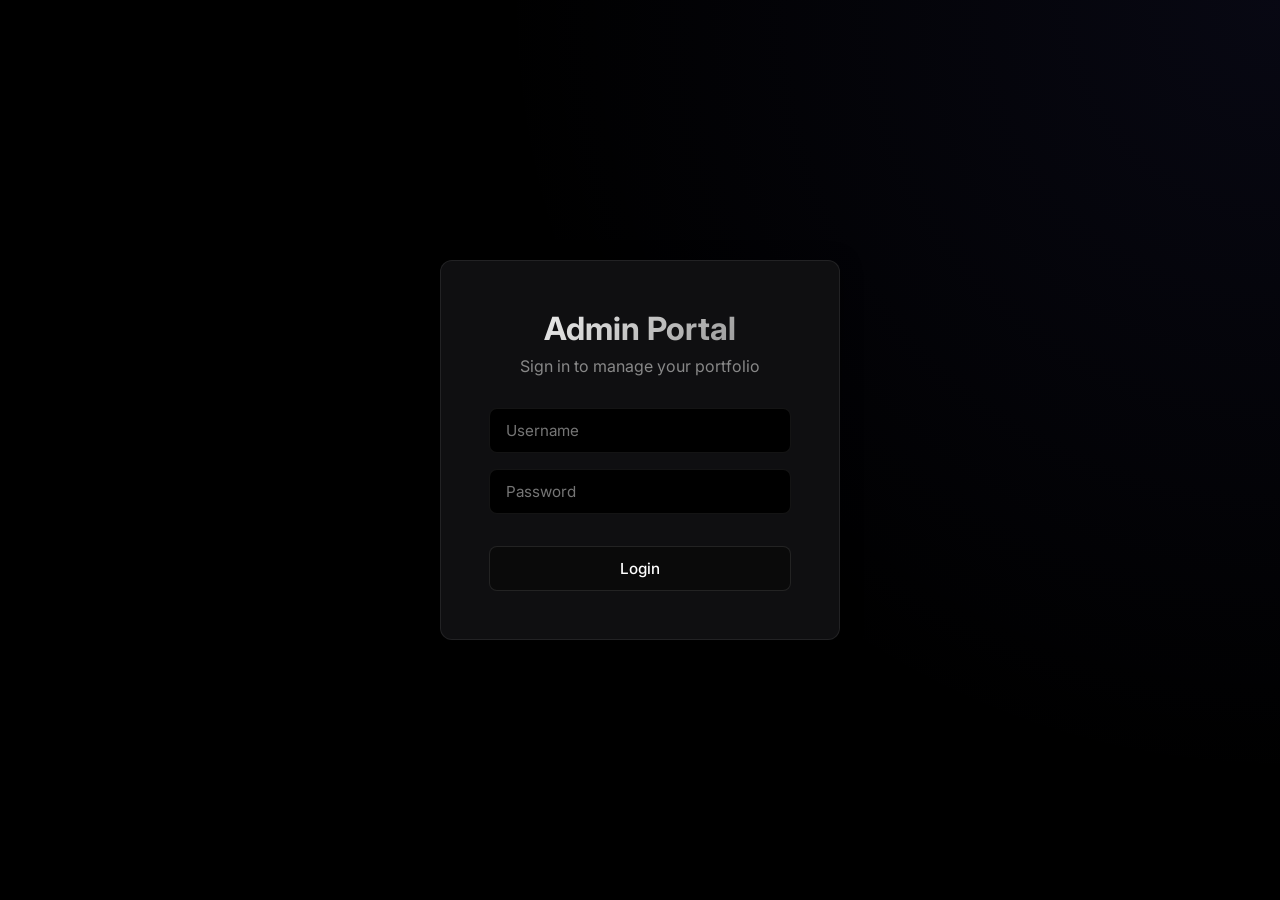
<file: login/index.html>
<!DOCTYPE html>
<html lang="en">
<head>
  <meta charset="UTF-8">
  <meta name="viewport" content="width=device-width, initial-scale=1.0">
  <title>Login | AZIZSY.</title>
  <link rel="icon" href="data:image/svg+xml,<svg xmlns='http://www.w3.org/2000/svg' viewBox='0 0 100 100'><rect width='100' height='100' rx='20' fill='%233b82f6'/><text x='50' y='72' font-family='sans-serif' font-size='65' font-weight='bold' fill='white' text-anchor='middle'>A</text></svg>">
  <link href="https://fonts.googleapis.com/css2?family=Inter:wght@400;500;600;700;800&display=swap" rel="stylesheet">
  <link rel="stylesheet" href="/assets/css/style.css">
</head>
<body>

  <!-- Custom Cursor -->
  <div class="cursor-dot" id="cursorDot"></div>
  <div class="cursor-ring" id="cursorRing"></div>

  <div class="auth-container">
    <div class="glass" style="padding: 3rem; max-width: 400px; width: 100%; text-align: center;">
      <h1 class="gradient-text" style="font-size: 2rem; margin-bottom: 0.5rem;">Admin Portal</h1>
      <p style="color: var(--text-secondary); margin-bottom: 2rem;">Sign in to manage your portfolio</p>

      <form id="loginForm" style="display: flex; flex-direction: column; gap: 1rem;">
        <input type="text" class="input" placeholder="Username" required>
        <input type="password" class="input" placeholder="Password" required>
        <button type="submit" class="btn" style="width: 100%; margin-top: 1rem;">Login</button>
      </form>
    </div>
  </div>

  <script>
    document.getElementById('loginForm').addEventListener('submit', function(e) {
      e.preventDefault();
      // Simulate successful login
      localStorage.setItem('faziz_admin_logged_in', 'true');
      window.location.href = '/dashboard';
    });
  </script>
  <script src="/assets/js/script.js"></script>
</body>
</html>
</file>
<file: assets/css/style.css>
@import url('https://fonts.googleapis.com/css2?family=Inter:wght@300;400;500;600;700;800&display=swap');

:root {
  --bg-primary: #000000;
  --bg-secondary: #0a0a0a;
  --bg-card: #0f0f11;
  --text-primary: #ffffff;
  --text-secondary: #888888;
  --accent-blue: #3b82f6;
  --accent-purple: #8b5cf6;
  --accent-glow: rgba(59, 130, 246, 0.15);
  --border: rgba(255, 255, 255, 0.08);
  --font-sans: 'Inter', system-ui, -apple-system, sans-serif;
}

/* Light Mode Overrides */
:root.light-mode {
  --bg-primary: #f8fafc;
  --bg-secondary: #f1f5f9;
  --bg-card: #ffffff;
  --text-primary: #0f172a;
  --text-secondary: #475569;
  --accent-glow: rgba(59, 130, 246, 0.2);
  --border: rgba(0, 0, 0, 0.08);
}

:root.light-mode .navbar {
  background: rgba(255, 255, 255, 0.3);
  backdrop-filter: blur(24px);
  -webkit-backdrop-filter: blur(24px);
  border-bottom: 1px solid rgba(0, 0, 0, 0.05);
}

:root.light-mode .btn {
  border-color: rgba(0, 0, 0, 0.1);
  color: var(--text-primary);
}

:root.light-mode .profile-fade {
  background: linear-gradient(to top, var(--bg-primary) 0%, transparent 100%);
}

:root.light-mode .gradient-text {
  background: linear-gradient(135deg, #0f172a 0%, var(--accent-blue) 100%);
  -webkit-background-clip: text;
  -webkit-text-fill-color: transparent;
}

:root.light-mode .glass {
  box-shadow: 0 4px 20px rgba(0, 0, 0, 0.06);
}

:root.light-mode .input {
  background: #ffffff;
  color: var(--text-primary);
}

:root.light-mode .cursor-dot {
  background: #0f172a;
}
:root.light-mode .cursor-ring {
  border-color: rgba(15, 23, 42, 0.5);
}

* {
  margin: 0;
  padding: 0;
  box-sizing: border-box;
}

html {
  scroll-behavior: smooth;
}

body {
  background-color: var(--bg-primary);
  color: var(--text-primary);
  font-family: var(--font-sans);
  overflow-x: hidden;
  cursor: none;
  -webkit-font-smoothing: antialiased;
  -moz-osx-font-smoothing: grayscale;
}

a { color: inherit; text-decoration: none; cursor: none; }
button, input, textarea { cursor: none; font-family: inherit; }

/* =====================================
   CUSTOM CURSOR
   ===================================== */
.cursor-dot {
  position: fixed;
  top: 0;
  left: 0;
  width: 8px;
  height: 8px;
  background: #fff;
  border-radius: 50%;
  pointer-events: none;
  z-index: 99999;
  will-change: left, top;
}

.cursor-ring {
  position: fixed;
  top: 0;
  left: 0;
  width: 36px;
  height: 36px;
  border: 1.5px solid rgba(255, 255, 255, 0.5);
  border-radius: 50%;
  pointer-events: none;
  z-index: 99998;
  will-change: left, top;
  transition: width 0.3s ease, height 0.3s ease, border-color 0.3s ease, background-color 0.3s ease;
}

.cursor-ring.hovering {
  width: 56px;
  height: 56px;
  border-color: var(--accent-blue);
  background: rgba(59, 130, 246, 0.05);
}

/* =====================================
   SCROLLBAR
   ===================================== */
::-webkit-scrollbar { width: 6px; }
::-webkit-scrollbar-track { background: transparent; }
::-webkit-scrollbar-thumb { background: rgba(255,255,255,0.08); border-radius: 3px; }
::-webkit-scrollbar-thumb:hover { background: rgba(255,255,255,0.15); }

/* =====================================
   SURFACES & CARDS
   ===================================== */
.glass {
  background: var(--bg-card);
  border: 1px solid var(--border);
  border-radius: 12px;
  box-shadow: 0 4px 20px rgba(0, 0, 0, 0.5);
  transition: all 0.3s ease;
}

.gradient-text {
  background: linear-gradient(135deg, #ffffff 0%, var(--text-secondary) 100%);
  -webkit-background-clip: text;
  -webkit-text-fill-color: transparent;
  background-clip: text;
}

.neon-text {
  background: linear-gradient(135deg, var(--accent-blue) 0%, var(--accent-purple) 100%);
  -webkit-background-clip: text;
  -webkit-text-fill-color: transparent;
  background-clip: text;
  text-shadow: 0 0 20px rgba(139, 92, 246, 0.3);
}

/* =====================================
   UTILITIES
   ===================================== */
.container {
  max-width: 1100px;
  margin: 0 auto;
  padding: 0 2rem;
}

.btn {
  display: inline-flex;
  align-items: center;
  justify-content: center;
  gap: 0.5rem;
  padding: 0.75rem 1.75rem;
  border-radius: 8px;
  font-weight: 500;
  font-size: 0.95rem;
  border: 1px solid rgba(255, 255, 255, 0.1);
  background: var(--bg-secondary);
  color: #fff;
  transition: all 0.3s ease;
  letter-spacing: 0.01em;
  position: relative;
  overflow: hidden;
}

.btn::before {
  content: '';
  position: absolute;
  top: 0; left: 0; right: 0; bottom: 0;
  background: linear-gradient(135deg, rgba(59,130,246,0.1), rgba(139,92,246,0.1));
  opacity: 0;
  transition: opacity 0.3s ease;
}

.btn:hover {
  transform: translateY(-2px);
  border-color: var(--accent-purple);
  box-shadow: 0 4px 15px var(--accent-glow);
}

.btn:hover::before {
  opacity: 1;
}

.input {
  width: 100%;
  padding: 0.75rem 1rem;
  background: #000;
  border: 1px solid var(--border);
  border-radius: 8px;
  color: var(--text-primary);
  font-size: 0.95rem;
  outline: none;
  transition: all 0.3s ease;
}

.input:focus {
  border-color: var(--accent-blue);
  box-shadow: 0 0 0 2px rgba(59, 130, 246, 0.2);
}

/* =====================================
   SCROLL REVEAL ANIMATIONS
   ===================================== */
.reveal {
  opacity: 0;
  transform: translateY(40px);
  transition: opacity 0.8s ease, transform 0.8s ease;
}

.reveal.visible {
  opacity: 1;
  transform: translateY(0);
}

.reveal-left {
  opacity: 0;
  transform: translateX(-60px);
  transition: opacity 0.8s ease, transform 0.8s ease;
}

.reveal-left.visible {
  opacity: 1;
  transform: translateX(0);
}

.reveal-right {
  opacity: 0;
  transform: translateX(60px);
  transition: opacity 0.8s ease, transform 0.8s ease;
}

.reveal-right.visible {
  opacity: 1;
  transform: translateX(0);
}

.reveal-scale {
  opacity: 0;
  transform: scale(0.85);
  transition: opacity 0.8s ease, transform 0.8s ease;
}

.reveal-scale.visible {
  opacity: 1;
  transform: scale(1);
}

/* =====================================
   HERO ENTRY ANIMATIONS
   ===================================== */
@keyframes heroFadeUp {
  from { opacity: 0; transform: translateY(50px); }
  to { opacity: 1; transform: translateY(0); }
}

@keyframes heroPulse {
  0%, 100% { transform: scale(1); opacity: 0.15; }
  50% { transform: scale(1.3); opacity: 0.3; }
}

@keyframes float {
  0%, 100% { transform: translateY(0); }
  50% { transform: translateY(-12px); }
}

@keyframes profileGlow {
  0%, 100% { opacity: 0.4; transform: scale(1); }
  50% { opacity: 0.7; transform: scale(1.05); }
}

@keyframes gradientShift {
  0% { background-position: 0% 50%; }
  50% { background-position: 100% 50%; }
  100% { background-position: 0% 50%; }
}

@keyframes borderGlow {
  0%, 100% { border-color: rgba(99, 102, 241, 0.2); }
  50% { border-color: rgba(99, 102, 241, 0.5); }
}

/* =====================================
   NAV
   ===================================== */
.navbar {
  position: fixed;
  top: 0;
  width: 100%;
  padding: 1.25rem 0;
  z-index: 1000;
  background: rgba(10, 10, 15, 0.6);
  backdrop-filter: blur(16px);
  -webkit-backdrop-filter: blur(16px);
  border-bottom: 1px solid transparent;
  transition: border-color 0.3s ease, padding 0.3s ease;
}

.navbar.scrolled {
  border-bottom-color: var(--border);
  padding: 0.85rem 0;
}

.nav-inner {
  display: flex;
  justify-content: space-between;
  align-items: center;
}

.nav-logo {
  font-weight: 800;
  font-size: 1.5rem;
  letter-spacing: -0.02em;
}

.nav-links {
  display: flex;
  gap: 2.5rem;
}

.nav-links a {
  color: var(--text-secondary);
  font-weight: 500;
  font-size: 0.95rem;
  position: relative;
  transition: color 0.3s ease;
}

.nav-links a::after {
  content: '';
  position: absolute;
  bottom: -4px;
  left: 0;
  width: 0;
  height: 2px;
  background: linear-gradient(90deg, var(--accent-blue), var(--accent-purple));
  border-radius: 1px;
  transition: width 0.3s ease;
}

.nav-links a:hover,
.nav-links a.active {
  color: var(--text-primary);
}

.nav-links a:hover::after,
.nav-links a.active::after {
  width: 100%;
}


/* =====================================
   HERO
   ===================================== */
.hero {
  min-height: 100vh;
  display: flex;
  flex-direction: column;
  align-items: center;
  justify-content: center;
  position: relative;
  text-align: center;
  overflow: hidden;
  padding-top: 5rem;
  padding-bottom: 0;
}

.hero-orb {
  position: absolute;
  border-radius: 50%;
  filter: blur(120px);
  z-index: 0;
  animation: heroPulse 8s ease-in-out infinite;
}

.hero-orb-1 {
  width: 500px;
  height: 500px;
  background: var(--accent-blue);
  top: 10%;
  left: 25%;
  opacity: 0.1;
}

.hero-orb-2 {
  width: 350px;
  height: 350px;
  background: var(--accent-purple);
  bottom: 15%;
  right: 20%;
  opacity: 0.08;
  animation-delay: 3s;
}

.hero-content {
  position: relative;
  z-index: 1;
  max-width: 800px;
  padding: 2rem;
}

.hero-content .hero-name {
  font-size: clamp(1.2rem, 3vw, 1.8rem);
  font-weight: 600;
  margin-bottom: 0.5rem;
  animation: heroFadeUp 1s ease-out forwards;
  opacity: 0;
}

.hero-content h1 {
  font-size: clamp(2.5rem, 6vw, 4.5rem);
  font-weight: 800;
  line-height: 1.08;
  margin-bottom: 1.5rem;
  letter-spacing: -0.03em;
  animation: heroFadeUp 1s ease-out forwards;
  opacity: 0;
}

.hero-content p {
  font-size: 1.2rem;
  color: var(--text-secondary);
  margin-bottom: 2.5rem;
  line-height: 1.6;
  animation: heroFadeUp 1s ease-out 0.2s forwards;
  opacity: 0;
}

.hero-cta {
  animation: heroFadeUp 1s ease-out 0.4s forwards;
  opacity: 0;
}

/* =====================================
   HERO SHOWCASE (Profile + Experience Grid)
   ===================================== */
.hero-showcase {
  position: relative;
  z-index: 1;
  display: flex;
  align-items: flex-end;
  justify-content: center;
  gap: 2rem;
  max-width: 960px;
  width: 100%;
  padding: 0 2rem;
  margin-top: 1.5rem;
  animation: heroFadeUp 1s ease-out 0.6s forwards;
  opacity: 0;
}

/* ── Profile Card (Natural Cutout) ── */
.profile-card {
  position: relative;
  display: flex;
  flex-direction: column;
  align-items: center;
  flex-shrink: 0;
  width: 280px;
}

.profile-photo {
  position: relative;
  width: 100%;
  height: 380px;
  overflow: hidden;
  z-index: 1;
  transition: transform 0.4s ease;
}

.profile-photo:hover {
  transform: scale(1.03);
}

.profile-img {
  position: absolute;
  top: 0;
  left: 0;
  width: 100%;
  height: 100%;
  object-fit: cover;
  object-position: top center;
  opacity: 0;
  transition: opacity 0.5s ease;
  pointer-events: none;
}

.profile-img.active {
  opacity: 1;
}

/* Gradient fade at the bottom — smooth cutoff */
.profile-fade {
  position: absolute;
  bottom: 0;
  left: 0;
  width: 100%;
  height: 120px;
  background: linear-gradient(to top, #000000 0%, transparent 100%);
  pointer-events: none;
  z-index: 2;
}

.profile-dots {
  display: flex;
  gap: 10px;
  margin-top: 0.75rem;
  z-index: 1;
}

.profile-dot {
  width: 10px;
  height: 10px;
  border-radius: 50%;
  background: rgba(255, 255, 255, 0.15);
  border: 1.5px solid rgba(255, 255, 255, 0.2);
  cursor: pointer;
  transition: all 0.3s ease;
}

.profile-dot:hover {
  background: rgba(59, 130, 246, 0.4);
  border-color: var(--accent-blue);
  transform: scale(1.3);
}

.profile-dot.active {
  background: var(--accent-blue);
  border-color: var(--accent-blue);
  box-shadow: 0 0 8px rgba(59, 130, 246, 0.5);
}

/* ── Experience Grid ── */
.exp-grid {
  display: grid;
  grid-template-columns: repeat(2, 1fr);
  gap: 0.85rem;
  flex: 0.85;
  max-width: 420px;
  align-self: center;
}

.exp-grid-item {
  position: relative;
  border-radius: 14px;
  overflow: hidden;
  aspect-ratio: 4 / 3;
  border: 1px solid var(--border);
  background: var(--bg-card);
  transition: transform 0.4s cubic-bezier(0.175, 0.885, 0.32, 1.275),
              box-shadow 0.4s ease,
              border-color 0.4s ease,
              z-index 0s;
  z-index: 1;
}

.exp-grid-item:hover {
  transform: scale(1.1);
  z-index: 10;
  border-color: var(--accent-purple);
  box-shadow: 0 20px 60px rgba(139, 92, 246, 0.25), 0 0 0 1px rgba(139, 92, 246, 0.3);
}

.exp-grid-item img {
  width: 100%;
  height: 100%;
  object-fit: cover;
  transition: transform 0.5s ease;
}

.exp-grid-item:hover img {
  transform: scale(1.1);
}

.exp-grid-overlay {
  position: absolute;
  inset: 0;
  background: linear-gradient(180deg, transparent 40%, rgba(0, 0, 0, 0.8) 100%);
  display: flex;
  align-items: flex-end;
  padding: 0.85rem;
  opacity: 0;
  transition: opacity 0.4s ease;
}

.exp-grid-item:hover .exp-grid-overlay {
  opacity: 1;
}

.exp-grid-overlay span {
  color: #fff;
  font-size: 0.8rem;
  font-weight: 600;
  letter-spacing: 0.05em;
  text-transform: uppercase;
}

/* ── Wave Curve Divider ── */
.hero-wave {
  position: absolute;
  bottom: -2px;
  left: 0;
  width: 100%;
  z-index: 2;
  line-height: 0;
}

.hero-wave svg {
  width: 100%;
  height: 100px;
  display: block;
}

/* =====================================
   EXPERIENCE
   ===================================== */
.section {
  padding: 7rem 0;
  position: relative;
}

.section-header {
  text-align: center;
  margin-bottom: 4rem;
}

.section-header h2 {
  font-size: clamp(2rem, 4vw, 3rem);
  font-weight: 700;
  margin-bottom: 1rem;
  letter-spacing: -0.02em;
}

.section-header p {
  color: var(--text-secondary);
  font-size: 1.1rem;
  max-width: 600px;
  margin: 0 auto;
}

.filter-bar {
  display: flex;
  flex-wrap: wrap;
  gap: 0.75rem;
  padding: 0.75rem 1rem;
  margin-bottom: 2.5rem;
  border-radius: 99px;
  justify-content: center;
  align-items: center;
  background: rgba(255, 255, 255, 0.02);
  border: 1px solid rgba(255, 255, 255, 0.05);
}

.filter-group {
  display: flex;
  align-items: center;
  gap: 0.5rem;
  padding: 0.35rem 0.85rem;
  border-radius: 99px;
  background: rgba(255, 255, 255, 0.03);
  border: 1px solid transparent;
  transition: all 0.3s ease;
}

.filter-group:hover, .filter-group:focus-within {
  background: rgba(255, 255, 255, 0.08);
  border-color: rgba(255, 255, 255, 0.1);
}

.filter-group svg {
  color: var(--text-secondary);
}

.filter-select {
  padding: 0.2rem 1.25rem 0.2rem 0;
  border-radius: 0;
  background: transparent;
  color: var(--text-primary);
  border: none;
  font-family: 'Inter', sans-serif;
  font-size: 0.85rem;
  font-weight: 500;
  cursor: pointer;
  appearance: none;
  background-image: url("data:image/svg+xml;charset=UTF-8,%3csvg xmlns='http://www.w3.org/2000/svg' viewBox='0 0 24 24' fill='none' stroke='%2394a3b8' stroke-width='2' stroke-linecap='round' stroke-linejoin='round'%3e%3cpolyline points='6 9 12 15 18 9'%3e%3c/polyline%3e%3c/svg%3e");
  background-repeat: no-repeat;
  background-position: right center;
  background-size: 1em;
}

.filter-select:hover, .filter-select:focus {
  outline: none;
}

.filter-select option {
  background-color: var(--bg-primary, #0f172a);
  color: var(--text-primary, #ffffff);
}

:root.light-mode .filter-bar {
  background: rgba(0, 0, 0, 0.02);
  border-color: rgba(0, 0, 0, 0.05);
}

:root.light-mode .filter-group {
  background: rgba(0, 0, 0, 0.03);
}

:root.light-mode .filter-group:hover, :root.light-mode .filter-group:focus-within {
  background: rgba(0, 0, 0, 0.06);
  border-color: rgba(0, 0, 0, 0.1);
}

:root.light-mode .filter-select {
  background-image: url("data:image/svg+xml;charset=UTF-8,%3csvg xmlns='http://www.w3.org/2000/svg' viewBox='0 0 24 24' fill='none' stroke='%2364748b' stroke-width='2' stroke-linecap='round' stroke-linejoin='round'%3e%3cpolyline points='6 9 12 15 18 9'%3e%3c/polyline%3e%3c/svg%3e");
}

:root.light-mode .filter-select option {
  background-color: #ffffff;
  color: #0f172a;
}

.experience-list {
  display: flex;
  flex-direction: column;
  gap: 1.5rem;
}

.exp-card {
  padding: 0;
  overflow: hidden;
  transition: transform 0.4s ease, box-shadow 0.4s ease, border-color 0.4s ease;
}

.exp-card:hover {
  transform: translateY(-4px);
  box-shadow: 0 10px 40px rgba(0, 0, 0, 0.5);
  border-color: var(--accent-blue);
}

.exp-card-inner {
  display: flex;
  gap: 0;
}

.exp-image {
  width: 240px;
  min-height: 200px;
  flex-shrink: 0;
  overflow: hidden;
  position: relative;
}

.exp-image img {
  width: 100%;
  height: 100%;
  object-fit: cover;
  transition: transform 0.5s ease;
}

.exp-card:hover .exp-image img {
  transform: scale(1.08);
}

.exp-body {
  padding: 2rem 2.5rem;
  display: flex;
  flex-direction: column;
  justify-content: center;
  flex: 1;
}

.exp-header {
  display: flex;
  justify-content: space-between;
  align-items: flex-start;
  flex-wrap: wrap;
  gap: 1rem;
  margin-bottom: 0.5rem;
}

.exp-title {
  font-size: 1.35rem;
  font-weight: 600;
  color: var(--text-primary);
}

.exp-company {
  font-size: 1.1rem;
  font-weight: 400;
  margin-top: 0.25rem;
}

.exp-location {
  display: flex;
  align-items: center;
  gap: 0.4rem;
  color: var(--text-secondary);
  font-size: 0.9rem;
  margin-bottom: 0.75rem;
}

.exp-location svg {
  opacity: 0.6;
}

.exp-date {
  padding: 0.4rem 1rem;
  background: rgba(255, 255, 255, 0.05);
  border: 1px solid rgba(255, 255, 255, 0.1);
  border-radius: 9999px;
  font-size: 0.85rem;
  color: var(--text-secondary);
  font-weight: 500;
  white-space: nowrap;
}

.exp-desc {
  color: var(--text-secondary);
  line-height: 1.7;
}

.exp-categories {
  display: flex;
  flex-wrap: wrap;
  gap: 0.5rem;
  margin-top: 0.75rem;
  margin-bottom: 0.5rem;
}

.exp-category-badge {
  background: var(--accent-glow);
  color: var(--accent-blue);
  padding: 0.25rem 0.7rem;
  border-radius: 9999px;
  font-size: 0.75rem;
  font-weight: 600;
  border: 1px solid rgba(59, 130, 246, 0.2);
  white-space: nowrap;
}

/* =====================================
   MODAL POPUP
   ===================================== */
.modal-overlay {
  position: fixed;
  top: 0;
  left: 0;
  width: 100%;
  height: 100%;
  background: rgba(10, 10, 15, 0.85);
  backdrop-filter: blur(8px);
  z-index: 10000;
  display: flex;
  align-items: center;
  justify-content: center;
  opacity: 0;
  visibility: hidden;
  transition: all 0.4s ease;
}

.modal-overlay.active {
  opacity: 1;
  visibility: visible;
}

.modal-content {
  position: relative;
  width: 90%;
  max-width: 800px;
  max-height: 90vh;
  overflow-y: auto;
  transform: translateY(30px) scale(0.95);
  transition: all 0.4s cubic-bezier(0.175, 0.885, 0.32, 1.275);
}

.modal-overlay.active .modal-content {
  transform: translateY(0) scale(1);
}

.modal-close {
  position: absolute;
  top: 15px;
  right: 20px;
  width: 40px;
  height: 40px;
  background: rgba(15, 15, 20, 0.75);
  backdrop-filter: blur(8px);
  -webkit-backdrop-filter: blur(8px);
  border: 1px solid rgba(255, 255, 255, 0.2);
  border-radius: 50%;
  color: #ffffff;
  font-size: 1.5rem;
  line-height: 1;
  display: flex;
  align-items: center;
  justify-content: center;
  z-index: 10;
  cursor: pointer;
  transition: all 0.3s ease;
}

.modal-close:hover {
  background: rgba(239, 68, 68, 0.85);
  border-color: #ef4444;
  color: #ffffff;
  transform: scale(1.1);
}

.modal-body {
  display: flex;
  flex-direction: column;
}

.modal-gallery {
  width: 100%;
  display: flex;
  overflow-x: auto;
  gap: 1rem;
  padding: 1.5rem 1.5rem 0 1.5rem;
  scroll-snap-type: x mandatory;
}

.modal-gallery::-webkit-scrollbar {
  height: 8px;
}

.modal-gallery::-webkit-scrollbar-track {
  background: transparent;
}

.modal-gallery::-webkit-scrollbar-thumb {
  background: rgba(255, 255, 255, 0.1);
  border-radius: 4px;
}

.modal-gallery img {
  width: 100%;
  max-height: 400px;
  object-fit: contain;
  border-radius: 8px;
  flex: 0 0 100%;
  scroll-snap-align: start;
}

.modal-details {
  padding: 3rem;
}

/* =====================================
   CONTACT
   ===================================== */
.contact-section {
  padding: 7rem 0;
  min-height: 70vh;
  display: flex;
  flex-direction: column;
  align-items: center;
  justify-content: center;
}

.contact-card {
  max-width: 550px;
  width: 100%;
  padding: 3.5rem 3rem;
  text-align: center;
  animation: borderGlow 4s ease-in-out infinite;
}

.contact-card h2 {
  font-size: 2.2rem;
  font-weight: 700;
  margin-bottom: 0.75rem;
  letter-spacing: -0.02em;
}

.contact-card > p {
  color: var(--text-secondary);
  margin-bottom: 2rem;
  line-height: 1.5;
}

.contact-form {
  display: flex;
  flex-direction: column;
  gap: 1rem;
  text-align: left;
}

.contact-form label {
  font-size: 0.85rem;
  color: var(--text-secondary);
  font-weight: 500;
  margin-bottom: 0.35rem;
  display: block;
}

/* =====================================
   SOCIAL LINKS
   ===================================== */
.social-links {
  display: flex;
  justify-content: center;
  gap: 1.5rem;
  margin-top: 2rem;
  position: relative;
  z-index: 10;
}

.social-btn {
  display: flex;
  align-items: center;
  justify-content: center;
  width: 50px;
  height: 50px;
  border-radius: 50%;
  background: var(--bg-secondary);
  border: 1px solid var(--border);
  color: var(--text-secondary);
  transition: all 0.3s cubic-bezier(0.175, 0.885, 0.32, 1.275);
}

.social-btn:hover {
  transform: translateY(-5px) scale(1.1);
  border-color: var(--accent-blue);
  box-shadow: 0 10px 20px var(--accent-glow);
  color: #fff;
  background: linear-gradient(135deg, rgba(59,130,246,0.1), rgba(139,92,246,0.1));
}

.social-btn:active {
  transform: scale(0.9);
  transition: transform 0.1s ease;
}

/* =====================================
   FOOTER
   ===================================== */
.footer {
  padding: 3rem 0;
  text-align: center;
  border-top: 1px solid var(--border);
}

.footer p {
  color: var(--text-secondary);
  font-size: 0.9rem;
}

/* =====================================
   DASHBOARD / LOGIN
   ===================================== */
.auth-container {
  min-height: 100vh;
  display: flex;
  align-items: center;
  justify-content: center;
  background: radial-gradient(circle at top right, rgba(99,102,241,0.08), transparent 50%);
}

.dashboard-layout {
  display: flex;
  min-height: 100vh;
}

.sidebar {
  width: 260px;
  background: var(--bg-secondary);
  border-right: 1px solid var(--border);
  padding: 2rem 1.25rem;
  display: flex;
  flex-direction: column;
  position: sticky;
  top: 0;
  height: 100vh;
  overflow-y: auto;
}

.sidebar h2 {
  padding: 0 0.75rem;
  margin-bottom: 2rem;
  font-size: 1.4rem;
}

.sidebar nav {
  display: flex;
  flex-direction: column;
  gap: 0.25rem;
  flex: 1;
}

.sidebar a {
  padding: 0.8rem 1rem;
  border-radius: 0.5rem;
  color: var(--text-secondary);
  transition: all 0.25s ease;
  font-size: 0.9rem;
  font-weight: 500;
}

.sidebar a:hover, .sidebar a.active {
  background: rgba(59, 130, 246, 0.08);
  color: var(--text-primary);
}

.sidebar a.active {
  border-left: 2px solid var(--accent-blue);
}

.main-content {
  flex: 1;
  padding: 2.5rem 3rem;
  overflow-y: auto;
  background: radial-gradient(ellipse at top right, rgba(59,130,246,0.03), transparent 60%);
}

/* =====================================
   PARTICLES CANVAS
   ===================================== */
#particles-canvas {
  position: fixed;
  top: 0;
  left: 0;
  width: 100%;
  height: 100%;
  z-index: -1;
  pointer-events: none;
}

/* =====================================
   RESPONSIVE
   ===================================== */
@media (max-width: 768px) {
  body { cursor: auto; }
  a, button, input, textarea { cursor: auto; }
  .cursor-dot, .cursor-ring { display: none !important; }
  .nav-links { gap: 1.5rem; }
  .nav-links a { font-size: 0.85rem; }
  .hero-showcase { flex-direction: column; align-items: center; gap: 1.5rem; }
  .profile-card { width: 220px; }
  .profile-photo { height: 300px; }
  .exp-grid { width: 100%; }
  .exp-card-inner { flex-direction: column; }
  .exp-image { width: 100%; min-height: 180px; }
  .exp-body { padding: 1.5rem; }
  .contact-card { padding: 2rem 1.5rem; }
  .dashboard-layout { flex-direction: column; }
  .sidebar { width: 100%; height: auto; position: relative; border-right: none; border-bottom: 1px solid var(--border); flex-direction: row; align-items: center; padding: 1rem; }
  .sidebar h2 { margin-bottom: 0; margin-right: auto; }
  .sidebar nav { flex-direction: row; flex: 0; gap: 0.5rem; }
  .sidebar a { padding: 0.5rem 0.75rem; font-size: 0.8rem; }
  .main-content { padding: 1.5rem; }

}

/* Theme Toggle String Icons */
.moon-icon { display: block; }
.sun-icon { display: none; }

:root.light-mode .moon-icon { display: none; }
:root.light-mode .sun-icon { display: block; }

@media (max-width: 480px) {
  .nav-links { gap: 1rem; }
  .exp-header { flex-direction: column; }
  .profile-card { width: 180px; }
  .profile-photo { height: 250px; }
  .exp-grid { grid-template-columns: 1fr; }
}

/* =====================================
   PROJECTS & CERTIFICATES SECTIONS
   ===================================== */
.section-badge {
  display: inline-block;
  padding: 0.35rem 0.95rem;
  font-size: 0.75rem;
  font-weight: 700;
  letter-spacing: 0.14em;
  text-transform: uppercase;
  color: var(--accent-blue);
  background: rgba(59, 130, 246, 0.1);
  border: 1px solid rgba(59, 130, 246, 0.25);
  border-radius: 9999px;
  margin-bottom: 0.85rem;
  box-shadow: 0 0 15px rgba(59, 130, 246, 0.12);
}

/* ── Projects & Certificates Section Sizing ── */
#projects.section,
#certificates.section {
  padding: 4.5rem 0;
}

#projects .section-header,
#certificates .section-header {
  margin-bottom: 2rem;
}

.project-filter-bar {
  display: flex;
  flex-wrap: wrap;
  justify-content: center;
  gap: 0.5rem;
  margin-bottom: 2rem;
}

.filter-tab {
  padding: 0.4rem 1.1rem;
  border-radius: 9999px;
  background: rgba(255, 255, 255, 0.03);
  border: 1px solid var(--border);
  color: var(--text-secondary);
  font-size: 0.8rem;
  font-weight: 500;
  cursor: pointer;
  transition: all 0.3s cubic-bezier(0.16, 1, 0.3, 1);
}

.filter-tab:hover {
  color: var(--text-primary);
  border-color: rgba(59, 130, 246, 0.4);
  background: rgba(59, 130, 246, 0.08);
  transform: translateY(-2px);
}

.filter-tab.active {
  color: #ffffff;
  background: linear-gradient(135deg, var(--accent-blue), var(--accent-purple));
  border-color: transparent;
  box-shadow: 0 4px 15px rgba(59, 130, 246, 0.35);
}

/* ── Projects Grid & Card ── */
.projects-grid {
  display: grid;
  grid-template-columns: repeat(4, 1fr);
  gap: 1.25rem;
}

.project-card {
  display: flex;
  flex-direction: column;
  border-radius: 12px;
  overflow: hidden;
  background: var(--bg-card);
  border: 1px solid var(--border);
  transition: all 0.35s cubic-bezier(0.16, 1, 0.3, 1);
  position: relative;
}

.project-card:hover {
  transform: translateY(-5px);
  border-color: rgba(139, 92, 246, 0.45);
  box-shadow: 0 14px 30px rgba(0, 0, 0, 0.4), 0 0 20px rgba(139, 92, 246, 0.12);
}

.project-thumb-wrap {
  position: relative;
  width: 100%;
  aspect-ratio: 16 / 10;
  overflow: hidden;
  background: var(--bg-secondary);
  cursor: pointer;
}

.project-thumb-wrap img {
  width: 100%;
  height: 100%;
  object-fit: cover;
  transition: transform 0.5s cubic-bezier(0.16, 1, 0.3, 1);
}

.project-card:hover .project-thumb-wrap img {
  transform: scale(1.05);
}

.project-content {
  padding: 1.15rem;
  display: flex;
  flex-direction: column;
  flex: 1;
}

.project-title {
  font-size: 1.05rem;
  font-weight: 700;
  margin-bottom: 0.25rem;
  color: var(--text-primary);
  line-height: 1.3;
}

.project-subtitle {
  font-size: 0.78rem;
  font-weight: 500;
  color: var(--accent-purple);
  margin-bottom: 0.5rem;
}

.project-desc {
  color: var(--text-secondary);
  font-size: 0.82rem;
  line-height: 1.5;
  margin-bottom: 0.85rem;
  flex: 1;
}

.project-tags {
  display: flex;
  flex-wrap: wrap;
  gap: 0.35rem;
  margin-bottom: 1rem;
}

.project-tag {
  padding: 0.18rem 0.5rem;
  border-radius: 4px;
  background: rgba(255, 255, 255, 0.04);
  border: 1px solid var(--border);
  font-size: 0.7rem;
  color: var(--text-secondary);
  font-weight: 500;
  transition: all 0.2s;
}

.project-card:hover .project-tag {
  border-color: rgba(59, 130, 246, 0.3);
  color: var(--text-primary);
}

.project-actions {
  display: flex;
  gap: 0.5rem;
  align-items: center;
  margin-top: auto;
}

.project-actions .btn {
  padding: 0.45rem 0.85rem;
  font-size: 0.8rem;
  border-radius: 6px;
  flex: 1;
}

.btn-primary-glow {
  background: linear-gradient(135deg, var(--accent-blue), var(--accent-purple)) !important;
  border: none !important;
  color: #ffffff !important;
  box-shadow: 0 4px 15px rgba(59, 130, 246, 0.25);
}

.btn-primary-glow:hover {
  box-shadow: 0 6px 20px rgba(139, 92, 246, 0.45);
  transform: translateY(-2px);
}

/* ── Certificates Grid & Card ── */
.certificates-grid {
  display: grid;
  grid-template-columns: repeat(4, 1fr);
  gap: 1.25rem;
}

/* ── Home Page Compact 3-Item Layout (Centered & Sleek) ── */
body[data-page="home"] .projects-grid,
body[data-page="home"] .certificates-grid {
  grid-template-columns: repeat(3, minmax(0, 340px));
  justify-content: center;
  gap: 1.5rem;
}

@media (max-width: 992px) {
  body[data-page="home"] .projects-grid,
  body[data-page="home"] .certificates-grid {
    grid-template-columns: repeat(2, minmax(0, 340px));
  }
}

@media (max-width: 640px) {
  body[data-page="home"] .projects-grid,
  body[data-page="home"] .certificates-grid {
    grid-template-columns: 1fr;
  }
}


.cert-card {
  border-radius: 12px;
  overflow: hidden;
  background: var(--bg-card);
  border: 1px solid var(--border);
  transition: all 0.35s cubic-bezier(0.16, 1, 0.3, 1);
  display: flex;
  flex-direction: column;
  position: relative;
}

.cert-card:hover {
  transform: translateY(-5px);
  border-color: rgba(59, 130, 246, 0.45);
  box-shadow: 0 14px 30px rgba(0, 0, 0, 0.4), 0 0 20px rgba(59, 130, 246, 0.12);
}

.cert-thumb-wrap {
  position: relative;
  width: 100%;
  aspect-ratio: 16 / 10;
  overflow: hidden;
  background: #090b10;
  cursor: pointer;
}

.cert-thumb-wrap img {
  width: 100%;
  height: 100%;
  object-fit: cover;
  transition: transform 0.5s ease;
}

.cert-card:hover .cert-thumb-wrap img {
  transform: scale(1.05);
}

.cert-thumb-overlay {
  position: absolute;
  inset: 0;
  background: rgba(10, 15, 30, 0.65);
  opacity: 0;
  display: flex;
  align-items: center;
  justify-content: center;
  transition: opacity 0.3s ease;
  backdrop-filter: blur(2px);
}

.cert-card:hover .cert-thumb-overlay {
  opacity: 1;
}

.cert-thumb-overlay span {
  padding: 0.45rem 0.9rem;
  border-radius: 9999px;
  background: rgba(255, 255, 255, 0.15);
  border: 1px solid rgba(255, 255, 255, 0.3);
  color: #fff;
  font-size: 0.78rem;
  font-weight: 600;
  display: flex;
  align-items: center;
  gap: 0.35rem;
}

.cert-content {
  padding: 1.15rem;
  display: flex;
  flex-direction: column;
  flex: 1;
}

.cert-issuer-row {
  display: flex;
  align-items: center;
  justify-content: space-between;
  gap: 0.4rem;
  margin-bottom: 0.35rem;
}

.cert-issuer {
  font-size: 0.74rem;
  font-weight: 600;
  color: var(--accent-blue);
  text-transform: uppercase;
  letter-spacing: 0.04em;
  white-space: nowrap;
  overflow: hidden;
  text-overflow: ellipsis;
}

.cert-id {
  font-size: 0.68rem;
  color: var(--text-secondary);
  font-family: monospace;
  background: rgba(255, 255, 255, 0.04);
  padding: 0.1rem 0.4rem;
  border-radius: 4px;
  border: 1px solid var(--border);
  white-space: nowrap;
}

.cert-title {
  font-size: 1.05rem;
  font-weight: 700;
  color: var(--text-primary);
  margin-bottom: 0.25rem;
  line-height: 1.3;
}

.cert-date {
  font-size: 0.75rem;
  color: var(--text-secondary);
  margin-bottom: 0.5rem;
}

.cert-desc {
  font-size: 0.82rem;
  color: var(--text-secondary);
  line-height: 1.5;
  margin-bottom: 0.85rem;
  flex: 1;
}

.cert-skills-wrap {
  display: flex;
  flex-wrap: wrap;
  gap: 0.3rem;
  margin-bottom: 1rem;
}

.cert-skill-badge {
  padding: 0.15rem 0.45rem;
  border-radius: 4px;
  background: rgba(59, 130, 246, 0.08);
  border: 1px solid rgba(59, 130, 246, 0.2);
  font-size: 0.68rem;
  color: var(--accent-blue);
  font-weight: 500;
}

.cert-actions {
  display: flex;
  gap: 0.5rem;
  align-items: center;
  margin-top: auto;
}

.cert-actions .btn {
  padding: 0.45rem 0.85rem;
  font-size: 0.8rem;
  border-radius: 6px;
  width: 100%;
}

@media (max-width: 1024px) {
  .projects-grid,
  .certificates-grid {
    grid-template-columns: repeat(2, 1fr);
    gap: 1.25rem;
  }
}

@media (max-width: 580px) {
  .projects-grid,
  .certificates-grid {
    grid-template-columns: 1fr;
    gap: 1rem;
  }
}

/* ── Modals Detailed Styling ── */
.project-modal-content {
  max-width: 780px;
}

.project-modal-hero {
  position: relative;
  width: 100%;
  aspect-ratio: 16 / 9;
  overflow: hidden;
  border-radius: 12px 12px 0 0;
  background: var(--bg-secondary);
}

.project-modal-hero img {
  width: 100%;
  height: 100%;
  object-fit: cover;
}

.project-modal-badge {
  position: absolute;
  top: 1rem;
  left: 1rem;
  padding: 0.35rem 0.85rem;
  background: rgba(10, 10, 15, 0.85);
  border: 1px solid rgba(255, 255, 255, 0.2);
  border-radius: 9999px;
  font-size: 0.75rem;
  font-weight: 600;
  color: var(--accent-blue);
}

.project-modal-sub {
  color: var(--accent-purple);
  font-weight: 500;
  margin-top: 0.3rem;
  margin-bottom: 0.75rem;
}

.project-modal-tags {
  display: flex;
  flex-wrap: wrap;
  gap: 0.5rem;
  margin-bottom: 1.25rem;
}

.project-modal-desc {
  color: var(--text-secondary);
  line-height: 1.7;
  margin-bottom: 1.5rem;
}

.project-modal-features {
  background: rgba(255, 255, 255, 0.02);
  border: 1px solid var(--border);
  border-radius: 10px;
  padding: 1.25rem;
  margin-bottom: 1.75rem;
}

.project-modal-features h5 {
  font-size: 0.9rem;
  font-weight: 600;
  margin-bottom: 0.75rem;
  color: var(--text-primary);
}

.project-modal-features ul {
  list-style: none;
  padding: 0;
  display: flex;
  flex-direction: column;
  gap: 0.5rem;
}

.project-modal-features li {
  font-size: 0.85rem;
  color: var(--text-secondary);
  display: flex;
  align-items: flex-start;
  gap: 0.5rem;
}

.project-modal-features li::before {
  content: "✦";
  color: var(--accent-blue);
  font-size: 0.75rem;
  margin-top: 2px;
}

.project-modal-actions {
  display: flex;
  gap: 1rem;
  flex-wrap: wrap;
}

.cert-modal-content {
  max-width: 820px;
}

.cert-modal-preview {
  position: relative;
  width: 100%;
  aspect-ratio: 16 / 9;
  background: #000;
  border-radius: 12px 12px 0 0;
  overflow: hidden;
}

.cert-modal-preview img {
  width: 100%;
  height: 100%;
  object-fit: contain;
}

.cert-open-full-btn {
  position: absolute;
  bottom: 1rem;
  right: 1rem;
  padding: 0.45rem 0.9rem;
  background: rgba(15, 15, 20, 0.85);
  backdrop-filter: blur(8px);
  border: 1px solid rgba(255, 255, 255, 0.2);
  border-radius: 8px;
  font-size: 0.75rem;
  color: #fff;
  display: flex;
  align-items: center;
  gap: 0.4rem;
  transition: all 0.2s;
}

.cert-open-full-btn:hover {
  background: var(--accent-blue);
  border-color: var(--accent-blue);
}

.cert-modal-header-badge {
  display: flex;
  align-items: center;
  gap: 0.75rem;
  margin-bottom: 0.75rem;
  flex-wrap: wrap;
}

.verified-pill {
  display: inline-flex;
  align-items: center;
  gap: 0.35rem;
  background: rgba(16, 185, 129, 0.15);
  border: 1px solid rgba(16, 185, 129, 0.3);
  color: #34d399;
  padding: 0.25rem 0.65rem;
  border-radius: 9999px;
  font-size: 0.75rem;
  font-weight: 600;
}

.cert-modal-id {
  font-size: 0.75rem;
  font-family: monospace;
  color: var(--text-secondary);
}

.cert-modal-issuer {
  color: var(--accent-blue);
  font-weight: 600;
  margin-top: 0.25rem;
}

.cert-modal-date {
  color: var(--text-secondary);
  font-size: 0.85rem;
  margin-top: 0.25rem;
}

.cert-skills-section {
  margin-top: 1.5rem;
}

.cert-skills-section h5 {
  font-size: 0.85rem;
  font-weight: 600;
  color: var(--text-primary);
  margin-bottom: 0.6rem;
}

.cert-modal-skills {
  display: flex;
  flex-wrap: wrap;
  gap: 0.4rem;
}

/* ── Light Mode Custom Overrides ── */
:root.light-mode .section-badge {
  background: rgba(59, 130, 246, 0.1);
  color: var(--accent-blue);
}

:root.light-mode .filter-tab {
  background: rgba(0, 0, 0, 0.04);
}

:root.light-mode .project-card,
:root.light-mode .cert-card {
  background: #ffffff;
  box-shadow: 0 4px 20px rgba(0, 0, 0, 0.06);
}

:root.light-mode .project-tag {
  background: rgba(0, 0, 0, 0.04);
}

:root.light-mode .project-badge-float {
  background: rgba(255, 255, 255, 0.9);
  border-color: rgba(0, 0, 0, 0.1);
  color: var(--accent-blue);
}

:root.light-mode .cert-id {
  background: rgba(0, 0, 0, 0.04);
}

:root.light-mode .project-modal-features {
  background: rgba(0, 0, 0, 0.02);
}

@media (max-width: 600px) {
  .projects-grid,
  .certificates-grid {
    grid-template-columns: 1fr;
  }
}
</file>
